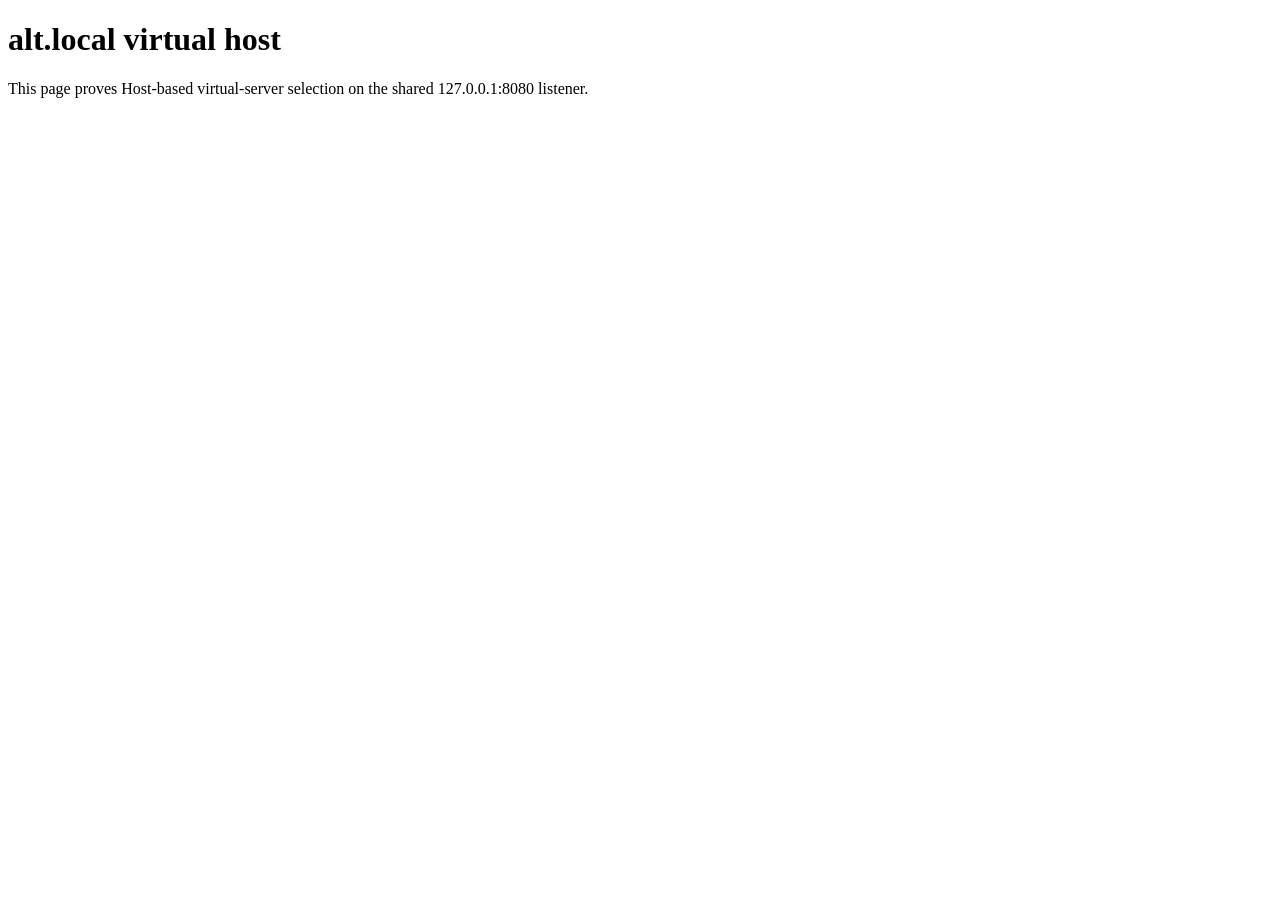
<file: public_alt/index.html>
<!doctype html>
<html lang="en">
<head><meta charset="utf-8"><title>alt.local</title></head>
<body><h1>alt.local virtual host</h1><p>This page proves Host-based virtual-server selection on the shared 127.0.0.1:8080 listener.</p></body>
</html>
</file>
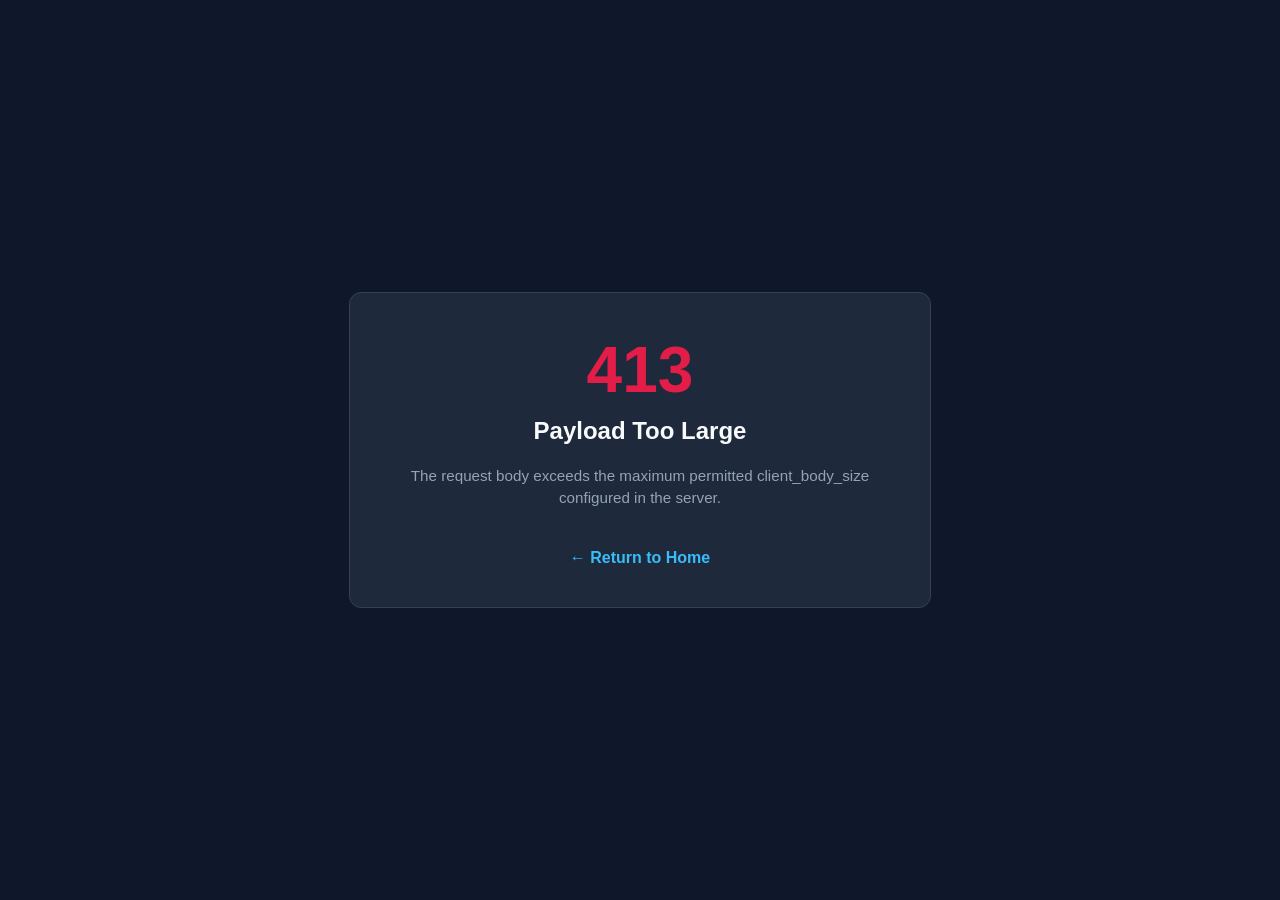
<file: public/error_pages/413.html>
<!DOCTYPE html>
<html lang="en">
<head>
  <meta charset="UTF-8">
  <title>413 Payload Too Large</title>
  <style>
    body { font-family: -apple-system, BlinkMacSystemFont, "Segoe UI", sans-serif; background: #0f172a; color: #f8fafc; display: flex; align-items: center; justify-content: center; height: 100vh; margin: 0; }
    .box { text-align: center; max-width: 500px; padding: 40px; background: #1e293b; border-radius: 12px; border: 1px solid #334155; }
    h1 { font-size: 4rem; margin: 0; color: #e11d48; }
    h2 { margin: 10px 0 20px; font-size: 1.5rem; }
    p { color: #94a3b8; font-size: 0.95rem; line-height: 1.5; }
    a { color: #38bdf8; text-decoration: none; margin-top: 24px; display: inline-block; font-weight: 600; }
  </style>
</head>
<body>
  <div class="box">
    <h1>413</h1>
    <h2>Payload Too Large</h2>
    <p>The request body exceeds the maximum permitted client_body_size configured in the server.</p>
    <a href="/">&larr; Return to Home</a>
  </div>
</body>
</html>
</file>
